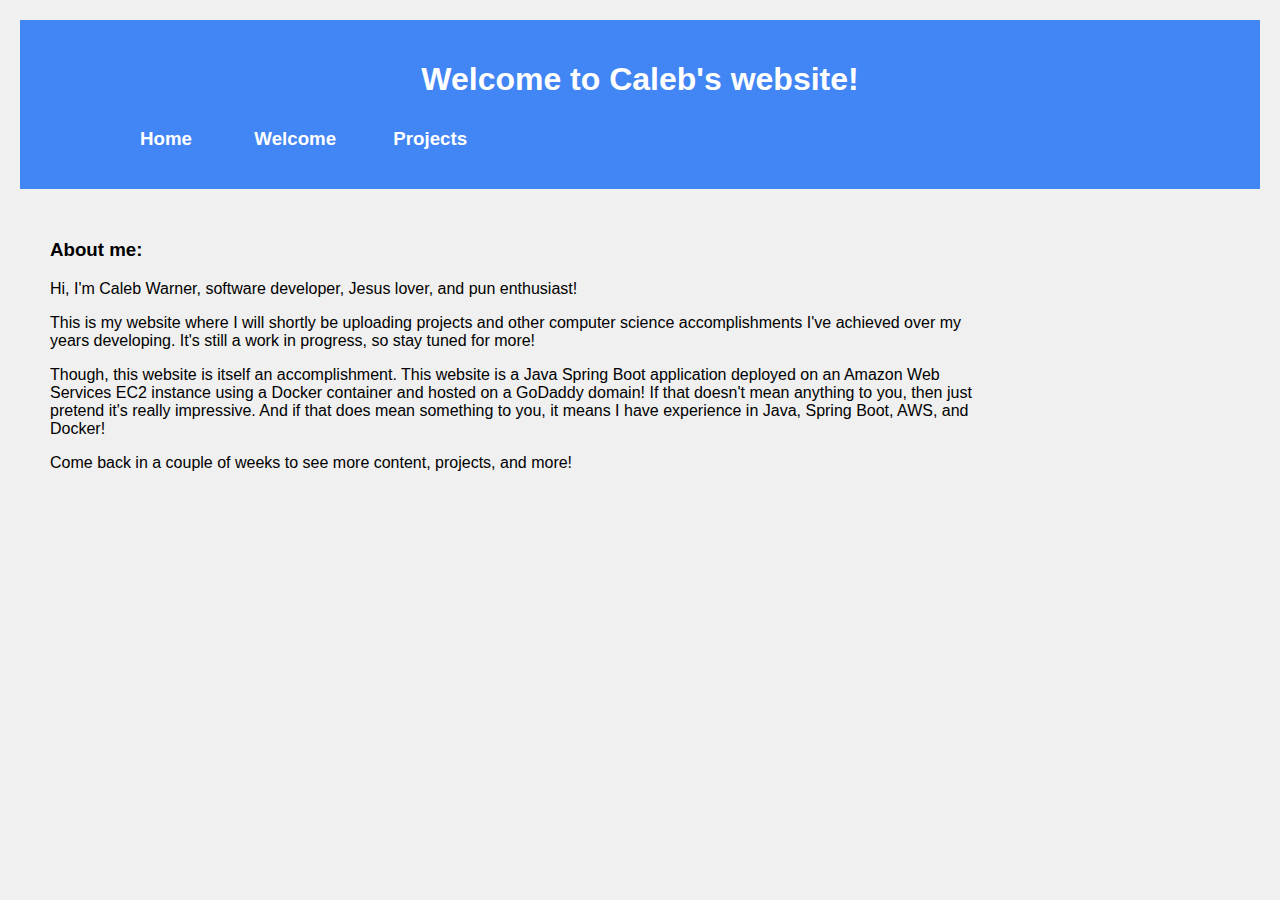
<file: src/main/resources/static/index.html>
<!DOCTYPE html>
<html lang="en">
<head>
    <meta charset="UTF-8">
    <title>Caleb's Website</title>
    <link rel="stylesheet" href="style.css">
</head>
<header>
    <h1>Welcome to Caleb's website!</h1>
    <h3 style="text-align: left; padding-left: 50px;">
        <a href="index.html">Home</a>&nbsp;&nbsp;&nbsp;&nbsp;&nbsp;&nbsp;&nbsp;&nbsp;&nbsp;&nbsp;&nbsp;
        <a href="welcome.html">Welcome</a>&nbsp;&nbsp;&nbsp;&nbsp;&nbsp;&nbsp;&nbsp;&nbsp;&nbsp;&nbsp;
        <a href="projects.html">Projects</a>
    </h3>
</header>
<body>
    <h3>About me:</h3>
    <p>Hi, I'm Caleb Warner, software developer, Jesus lover, and pun enthusiast!</p>
    <p>This is my website where I will shortly be uploading projects and other computer science accomplishments
        I've achieved over my years developing. It's still a work in progress, so stay tuned for more!</p>
    <p>Though, this website is itself an accomplishment. This website is a Java Spring Boot application deployed
        on an Amazon Web Services EC2 instance using a Docker container and hosted on a GoDaddy domain! If that doesn't mean anything to you,
        then just pretend it's really impressive. And if that does mean something to you, it means I have
        experience in Java, Spring Boot, AWS, and Docker!</p>
    <p>Come back in a couple of weeks to see more content, projects, and more!</p>
</body>
</html>
</file>
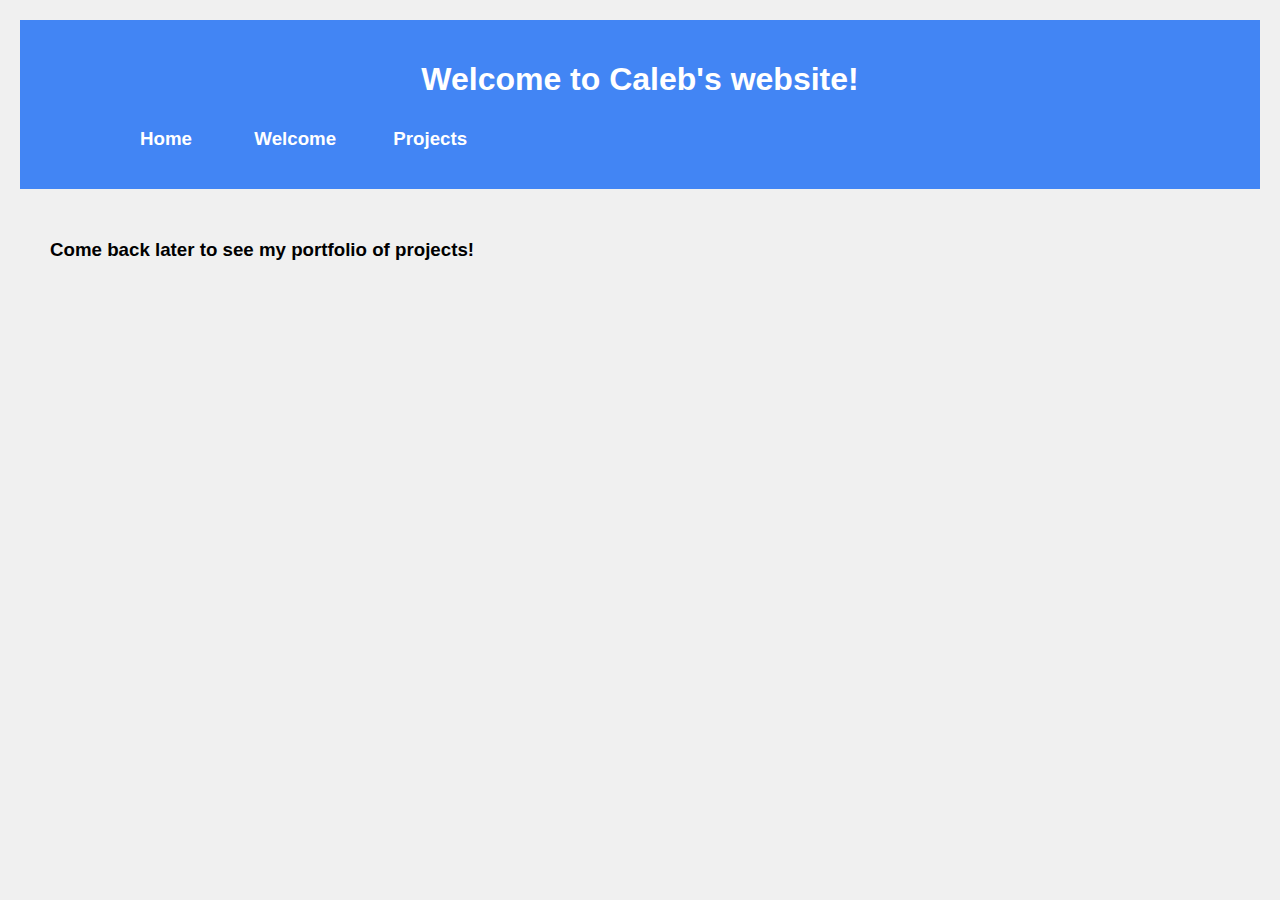
<file: src/main/resources/static/projects.html>
<!DOCTYPE html>
<html lang="en">
<head>
    <meta charset="UTF-8">
    <title>Caleb's Website</title>
    <link rel="stylesheet" href="style.css">
</head>
<header>
    <h1>Welcome to Caleb's website!</h1>
    <h3 style="text-align: left; padding-left: 50px;">
        <a href="index.html">Home</a>&nbsp;&nbsp;&nbsp;&nbsp;&nbsp;&nbsp;&nbsp;&nbsp;&nbsp;&nbsp;&nbsp;
        <a href="welcome.html">Welcome</a>&nbsp;&nbsp;&nbsp;&nbsp;&nbsp;&nbsp;&nbsp;&nbsp;&nbsp;&nbsp;
        <a href="projects.html">Projects</a>
    </h3>
</header>
<body>
<h3>Come back later to see my portfolio of projects!</h3>
</body>
</html>
</file>
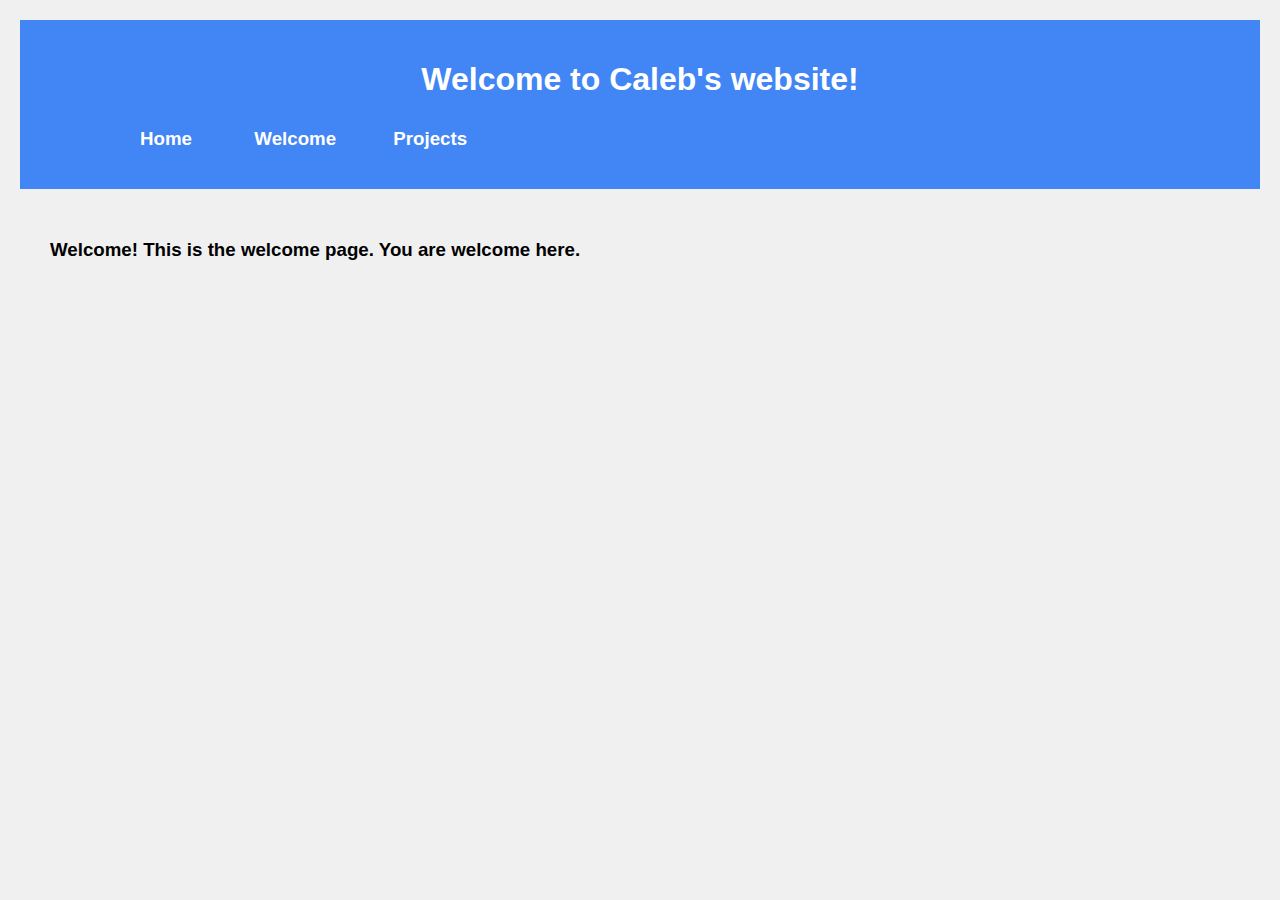
<file: src/main/resources/static/welcome.html>
<!DOCTYPE html>
<html lang="en">
<head>
    <meta charset="UTF-8">
    <title>Caleb's Website</title>
    <link rel="stylesheet" href="style.css">
</head>
<header>
    <h1>Welcome to Caleb's website!</h1>
    <h3 style="text-align: left; padding-left: 50px;">
        <a href="index.html">Home</a>&nbsp;&nbsp;&nbsp;&nbsp;&nbsp;&nbsp;&nbsp;&nbsp;&nbsp;&nbsp;&nbsp;
        <a href="welcome.html">Welcome</a>&nbsp;&nbsp;&nbsp;&nbsp;&nbsp;&nbsp;&nbsp;&nbsp;&nbsp;&nbsp;
        <a href="projects.html">Projects</a>
    </h3>
</header>
<body>
    <h3>Welcome! This is the welcome page. You are welcome here.</h3>
</body>
</html>
</file>
<file: src/main/resources/static/style.css>
body {
    margin: 0;
    font-family: Arial, sans-serif;
    background-color: #f0f0f0;
}

header {
    background-color: #4285f4;
    color: #fff;
    padding: 20px;
    text-align: center;
    border-style: solid;
    border-width: 20px;
    border-color: #f0f0f0
}

h3 {
    margin-top: 30px;
    margin-left: 50px;
}

p {
    margin-left: 50px;
    margin-right: 300px;
}

a:link {
    color: #ffffff;
    text-decoration: none;
}

a:visited {
    color: #ffffff;
    text-decoration: none;
}
</file>
